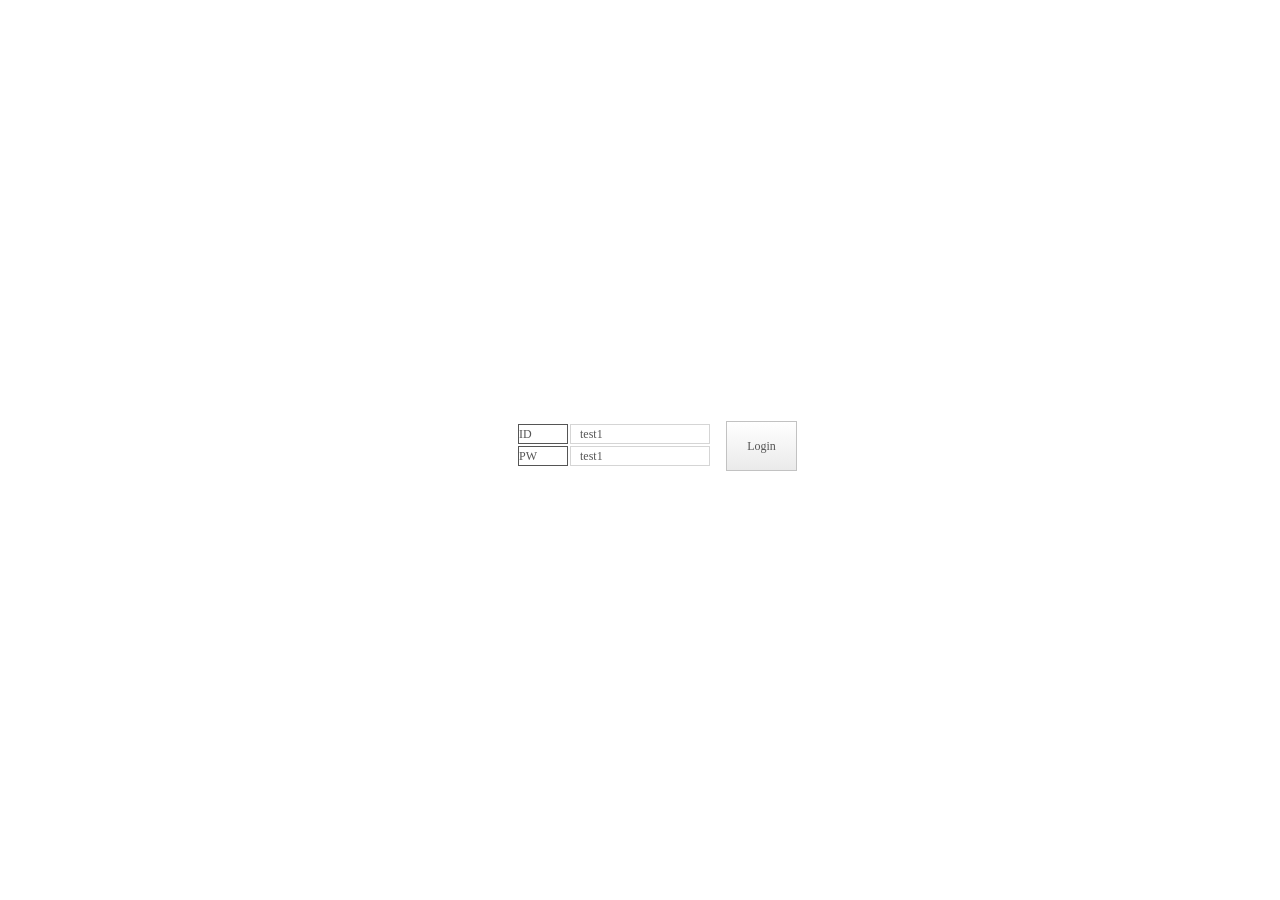
<file: target/uiadapter17-egov-sample-0.0.1-SNAPSHOT/packageB/index.html>
﻿<!--[if gt IE 8]><!DOCTYPE html><!--<![endif]-->
<html xmlns:v='urn:schemas-microsoft-com:vml' xmlns:o='urn:schemas-microsoft-com:office:office'>
<head>
	<meta http-equiv="X-UA-Compatible" content="IE=Edge" />
	<meta http-equiv="content-type" content="application/xhtml+xml; charset=UTF-8" />
	<meta name="viewport" content="user-scalable=1, initial-scale=0.1, width=device-width, target-densitydpi=device-dpi" />
		

	

	<script type="text/javascript" src="./nexacro17lib/framework/SystemBase.js"></script>
<script type="text/javascript" src="./nexacro17lib/framework/SystemBase_HTML5.js"></script>
<script type="text/javascript" src="./nexacro17lib/framework/SystemBase_Runtime.js"></script>
<script type="text/javascript" src="./nexacro17lib/framework/BasicObjs.js"></script>
<script type="text/javascript" src="./nexacro17lib/framework/ErrorDefine.js"></script>
<script type="text/javascript" src="./nexacro17lib/framework/Platform_HTML5.js"></script>
<script type="text/javascript" src="./nexacro17lib/framework/Platform_Runtime.js"></script>
<script type="text/javascript" src="./nexacro17lib/framework/Platform.js"></script>
<script type="text/javascript" src="./nexacro17lib/framework/CssObjs.js"></script>
<script type="text/javascript" src="./nexacro17lib/framework/Device.js"></script>
<script type="text/javascript" src="./nexacro17lib/framework/Device_Android.js"></script>
<script type="text/javascript" src="./nexacro17lib/framework/Device_Windows.js"></script>
<script type="text/javascript" src="./nexacro17lib/framework/Device_iOS.js"></script>
	
    <script type="text/javascript" src="./nexacro17lib/component/CompBase/Element_HTML5.js"></script>
    <script type="text/javascript" src="./nexacro17lib/component/CompBase/Element_Runtime.js"></script>
    <script type="text/javascript" src="./nexacro17lib/component/CompBase/CompBase.js"></script>
    <script type="text/javascript" src="./nexacro17lib/component/CompBase/CompEventBase.js"></script>
    <script type="text/javascript" src="./nexacro17lib/component/CompBase/Data.js"></script>
    <script type="text/javascript" src="./nexacro17lib/component/CompBase/EditBase.js"></script>
    <script type="text/javascript" src="./nexacro17lib/component/CompBase/FormBase.js"></script>
    <script type="text/javascript" src="./nexacro17lib/component/CompBase/TitleBar.js"></script>
    <script type="text/javascript" src="./nexacro17lib/component/CompBase/StatusBar.js"></script>
    <script type="text/javascript" src="./nexacro17lib/component/CompBase/FrameBase.js"></script>
    <script type="text/javascript" src="./nexacro17lib/component/CompBase/ScrollBar.js"></script>
    <script type="text/javascript" src="./nexacro17lib/component/CompBase/Step.js"></script>
    <script type="text/javascript" src="./nexacro17lib/component/CompBase/Animation.js"></script>
    <script type="text/javascript" src="./nexacro17lib/component/ComComp/Dataset.js"></script>
    <script type="text/javascript" src="./nexacro17lib/component/ComComp/DomObject.js"></script>
    <script type="text/javascript" src="./nexacro17lib/component/ComComp/Static.js"></script>
    <script type="text/javascript" src="./nexacro17lib/component/ComComp/Button.js"></script>
    <script type="text/javascript" src="./nexacro17lib/component/ComComp/Edit.js"></script>
    <script type="text/javascript" src="./nexacro17lib/component/ComComp/MaskEdit.js"></script>
    <script type="text/javascript" src="./nexacro17lib/component/ComComp/TextArea.js"></script>
    <script type="text/javascript" src="./nexacro17lib/component/ComComp/ImageViewer.js"></script>
    <script type="text/javascript" src="./nexacro17lib/component/ComComp/CheckBox.js"></script>
    <script type="text/javascript" src="./nexacro17lib/component/ComComp/Radio.js"></script>
    <script type="text/javascript" src="./nexacro17lib/component/ComComp/ListBox.js"></script>
    <script type="text/javascript" src="./nexacro17lib/component/ComComp/Combo.js"></script>
    <script type="text/javascript" src="./nexacro17lib/component/ComComp/Div.js"></script>
    <script type="text/javascript" src="./nexacro17lib/component/ComComp/ProgressBar.js"></script>
    <script type="text/javascript" src="./nexacro17lib/component/ComComp/PopupDiv.js"></script>
    <script type="text/javascript" src="./nexacro17lib/component/ComComp/Menu.js"></script>
    <script type="text/javascript" src="./nexacro17lib/component/ComComp/PopupMenu.js"></script>
    <script type="text/javascript" src="./nexacro17lib/component/ComComp/Spin.js"></script>
    <script type="text/javascript" src="./nexacro17lib/component/ComComp/DatePicker.js"></script>
    <script type="text/javascript" src="./nexacro17lib/component/ComComp/Calendar.js"></script>
    <script type="text/javascript" src="./nexacro17lib/component/ComComp/GroupBox.js"></script>
    <script type="text/javascript" src="./nexacro17lib/component/ComComp/Tab.js"></script>
    <script type="text/javascript" src="./nexacro17lib/component/ComComp/FileDownload.js"></script>
    <script type="text/javascript" src="./nexacro17lib/component/ComComp/FileUpload.js"></script>
    <script type="text/javascript" src="./nexacro17lib/component/ComComp/VideoPlayer.js"></script>
    <script type="text/javascript" src="./nexacro17lib/component/ComComp/WebBrowser.js"></script>
    <script type="text/javascript" src="./nexacro17lib/component/ComComp/GoogleMap.js"></script>
    <script type="text/javascript" src="./nexacro17lib/component/ComComp/Sketch.js"></script>
    <script type="text/javascript" src="./nexacro17lib/component/ComComp/ExportObject.js"></script>
    <script type="text/javascript" src="./nexacro17lib/component/ComComp/ImportObject.js"></script>
    <script type="text/javascript" src="./nexacro17lib/component/ComComp/Tray.js"></script>
    <script type="text/javascript" src="./nexacro17lib/component/ComComp/Plugin.js"></script>
    <script type="text/javascript" src="./nexacro17lib/component/ComComp/VirtualFile.js"></script>
    <script type="text/javascript" src="./nexacro17lib/component/ComComp/Cell.js"></script>
    <script type="text/javascript" src="./nexacro17lib/component/Grid/GridInfo.js"></script>
    <script type="text/javascript" src="./nexacro17lib/component/Grid/Grid.js"></script>
    <script type="text/javascript" src="./nexacro17lib/component/DeviceAPI/SQLite.js"></script>
    <script type="text/javascript" src="./nexacro17lib/component/DeviceAPI/SQLite_Runtime.js"></script>
    <script type="text/javascript" src="./nexacro17lib/component/DeviceAPI/DeviceObjs.js"></script>
    <script type="text/javascript" src="./nexacro17lib/component/DeviceAPI/DeviceObjs_Runtime.js"></script>
    <script type="text/javascript" src="./nexacro17lib/component/DeviceAPI/Mobile.js"></script>
    <script type="text/javascript" src="./nexacro17lib/component/DeviceAPI/BluetoothLE.js"></script>
    <script type="text/javascript" src="./nexacro17lib/component/DeviceAPI/TCPClientSocket.js"></script>
    <script type="text/javascript" src="./nexacro17lib/component/extPrototype/Frame.js"></script>
    <script type="text/javascript" src="./nexacro17lib/component/extPrototype/Util.js"></script>
    <script type="text/javascript" src="./nexacro17lib/component/extPrototype/Transaction.js"></script>
    <script type="text/javascript" src="./nexacro17lib/component/extPrototype/Popup.js"></script>
    <script type="text/javascript" src="./nexacro17lib/component/extPrototype/File.js"></script>
    <script type="text/javascript" src="./nexacro17lib/component/extPrototype/Message.js"></script>
    <script type="text/javascript" src="./nexacro17lib/component/extPrototype/Excel.js"></script>
	
    <script type="text/javascript" src="./environment.xml.js"></script>
     
	<title></title>
</head>
<body style="margin:0;border:none;-ms-touch-action:none;" onload="oninitframework()">
	<script type="text/javascript">
		function oninitframework()
		{
			var screeninfo = [
            {"id":"Screen_D","type":"desktop","key":"nexacro17","themeid":"theme::default","xadl":"packageB.xadl.js"}
			];

			nexacro._initHTMLSysEvent(window, document);			
			nexacro._initEnvironment(screeninfo);
            nexacro._prepareManagerFrame(onloadframework);
		}
		function onloadframework()
		{
			nexacro._loadADL();
		}
		function onfinalframework()
		{
			
		}
	</script>
</body>
</html>
</file>
